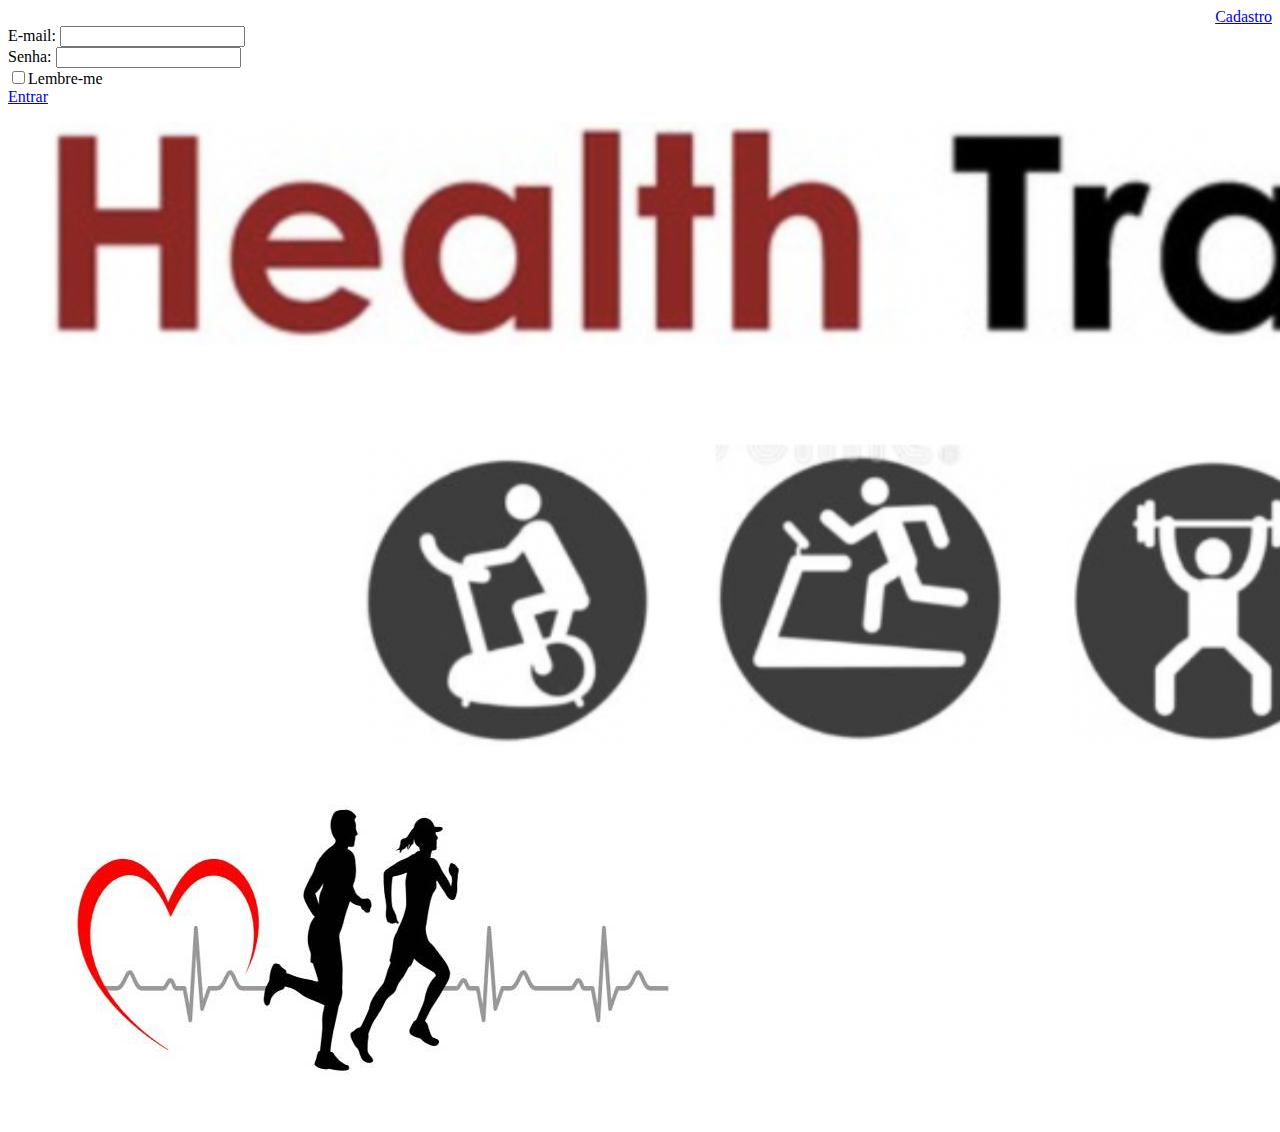
<file: index.html>
<!doctype html>
<html lang="pt-BR">

<head>
    <meta charset="utf-8">
    <meta name="viewport" content="width=device-width, initial-scale=1">

    <!-- Bootstrap CSS -->
    <link href="https://cdn.jsdelivr.net/npm/bootstrap@5.1.3/dist/css/bootstrap.min.css" rel="stylesheet"
        integrity="sha384-1BmE4kWBq78iYhFldvKuhfTAU6auU8tT94WrHftjDbrCEXSU1oBoqyl2QvZ6jIW3" crossorigin="anonymous">

    <link href="./css/login.css">

    <title>Login</title>
</head>



<body>
    <div class="container">
        <header class="row">
            <div class="col-12 pt-2" style="text-align: right">
                <a href="#">Cadastro</a>
            </div>
        </header>
    </div>



    <div class="container m-5 p-4">
        <!--<h2>Login</h2> -->

        <!-- Alerta de erro para entrar com e-mail válido
            <div class="alert alert-danger" role="alert">
            <i class="bi bi-exclamation-triangle"></i>
            Entre com um e-mail válido
        </div>
    -->

        <form class="mx-auto" style="width: 300px;">
            <div>
                <label for="email">E-mail:</label>
                <input type="email" class="form-control mb-2" id="email">
            </div>
            <div>
                <label for="pwd">Senha:</label>
                <input type="password" class="form-control mb-2" id="pwd">
            </div>
            <div>
                <label><input type="checkbox">Lembre-me</label>
                <div class="text-center mt-4">
                    <a href="./userinfo.html" class="btn btn-primary mx-auto m-3" style="width: 200px;">Entrar</a>
                </div>
            </div>

        </form>
    </div>

    <div class="mx-auto" style="width: 400px;">
        <figure>
            <img src="./image/logos/logoht.png" alt="Imagem do logo Health Track" class="img-fluid">
        </figure>
    </div>

    <div class="mx-auto" style="width: 100px;">
        <figure>
            <img src="./image/logos/logorunheart.jpg"
                alt="Imagem de um casal correndo com um coração estilizado e o monitoramento cardíaco ao fundo."
                class="img-fluid">
        </figure>
    </div>

    <!-- Option 1: Bootstrap Bundle with Popper -->
    <script src="https://cdn.jsdelivr.net/npm/bootstrap@5.1.3/dist/js/bootstrap.bundle.min.js"
        integrity="sha384-ka7Sk0Gln4gmtz2MlQnikT1wXgYsOg+OMhuP+IlRH9sENBO0LRn5q+8nbTov4+1p"
        crossorigin="anonymous"></script>

</body>

</html>
</file>
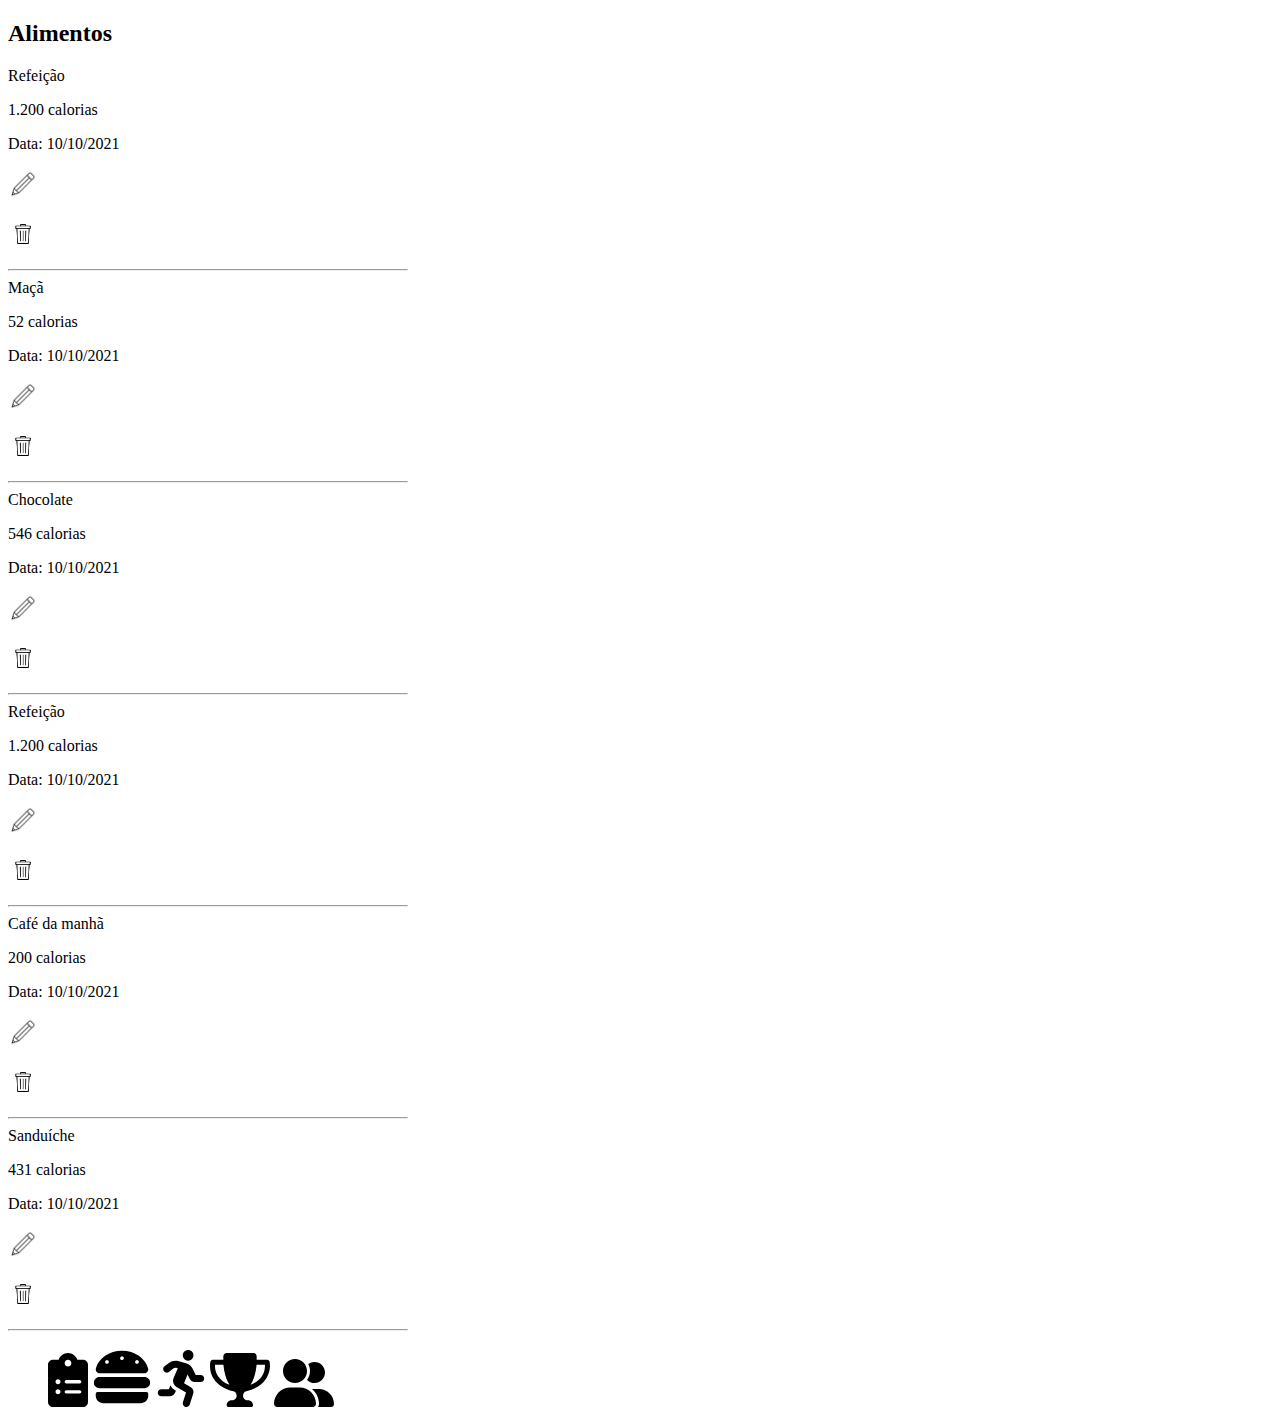
<file: alimentos.html>
<!doctype html>
<html lang="pt-BR">

<head>
    <meta charset="utf-8">
    <meta name="viewport" content="width=device-width, initial-scale=1">

    <!-- Bootstrap CSS -->
    <link href="https://cdn.jsdelivr.net/npm/bootstrap@5.1.3/dist/css/bootstrap.min.css" rel="stylesheet"
        integrity="sha384-1BmE4kWBq78iYhFldvKuhfTAU6auU8tT94WrHftjDbrCEXSU1oBoqyl2QvZ6jIW3" crossorigin="anonymous">

    <link href="./css/login.css">

    <title>Lista de alimentos</title>
</head>

<body>
    <div class="container mx-auto" style="width: 400px">
        <h2 class="mt-5 mb-4 display-5 text-center">Alimentos</h2>
    </div>

    <div class="container" style="width: 400px">
        <div class="row">
            <div class="col-12">Refeição</div>
        </div>

        <div class="row g-0">
            <p class="col-6 m-0">1.200 calorias</p>
        </div>

        <div class="row g-0">
            <p class="col-8 m-0">Data: 10/10/2021</p>
            <p class="col-2 text-center mb-1"><img src="./image/Icones/Editar.jpeg" alt="Icone editar" heidth="30"
                    width="30"></p>
            <p class="col-2 text-center mb-1"><img src="./image/Icones/Lixeira.png" alt="Icone lixeira" heidth="30"
                    width="30"></p>
        </div>

        <hr class="my-0">

        <div class="row">
            <div class="col-12 mt-1">Maçã</div>
        </div>

        <div class="row g-0">
            <p class="col-6 m-0">52 calorias</p>
        </div>

        <div class="row g-0">
            <p class="col-8 m-0">Data: 10/10/2021</p>
            <p class="col-2 text-center mb-1"><img src="./image/Icones/Editar.jpeg" alt="Icone editar" heidth="30"
                    width="30">
            </p>
            <p class="col-2 text-center mb-1"><img src="./image/Icones/Lixeira.png" alt="Icone lixeira" heidth="30"
                    width="30">
            </p>
        </div>

        <hr class="my-0">

        <div class="row">
            <div class="col-12 mt-1">Chocolate</div>
        </div>

        <div class="row g-0">
            <p class="col-6 m-0">546 calorias</p>
        </div>

        <div class="row g-0">
            <p class="col-8 m-0">Data: 10/10/2021</p>
            <p class="col-2 text-center mb-1"><img src="./image/Icones/Editar.jpeg" alt="Icone editar" heidth="30"
                    width="30">
            </p>
            <p class="col-2 text-center mb-1"><img src="./image/Icones/Lixeira.png" alt="Icone lixeira" heidth="30"
                    width="30">
            </p>
        </div>

        <hr class="my-0">

        <div class="row">
            <div class="col-12 mt-1">Refeição</div>
        </div>

        <div class="row g-0">
            <p class="col-6 m-0">1.200 calorias</p>
        </div>

        <div class="row g-0">
            <p class="col-8 m-0">Data: 10/10/2021</p>
            <p class="col-2 text-center mb-1"><img src="./image/Icones/Editar.jpeg" alt="Icone editar" heidth="30"
                    width="30">
            </p>
            <p class="col-2 text-center mb-1"><img src="./image/Icones/Lixeira.png" alt="Icone lixeira" heidth="30"
                    width="30">
            </p>
        </div>

        <hr class="my-0">

        <div class="row">
            <div class="col-12 mt-1">Café da manhã</div>
        </div>

        <div class="row g-0">
            <p class="col-6 m-0">200 calorias</p>
        </div>

        <div class="row g-0">
            <p class="col-8 m-0">Data: 10/10/2021</p>
            <p class="col-2 text-center mb-1"><img src="./image/Icones/Editar.jpeg" alt="Icone editar" heidth="30"
                    width="30">
            </p>
            <p class="col-2 text-center mb-1"><img src="./image/Icones/Lixeira.png" alt="Icone lixeira" heidth="30"
                    width="30">
            </p>
        </div>

        <hr class="my-0">

        <div class="row">
            <div class="col-12 mt-1">Sanduíche</div>
        </div>

        <div class="row g-0">
            <p class="col-6 m-0">431 calorias</p>
        </div>

        <div class="row g-0">
            <p class="col-8 m-0">Data: 10/10/2021</p>
            <p class="col-2 text-center mb-1"><img src="./image/Icones/Editar.jpeg" alt="Icone editar" heidth="30"
                    width="30">
            </p>
            <p class="col-2 text-center mb-1"><img src="./image/Icones/Lixeira.png" alt="Icone lixeira" heidth="30"
                    width="30">
            </p>
        </div>

        <hr class="my-0">

    </div>

    <footer>
        <figure class="navbar-fixed-bottom text-center mt-3">
            <a href="exercicios.html"><img src="./image/Icones/listaexercicios.svg" alt="Icone de lista de exercícios"
                    heidth="40" width="40" class="img-fluid mx-2"></a>
            <a href="./alimentos.html"><img src="./image/Icones/alimento.svg" alt="Icone de alimentos" heidth="60"
                    width="60" class="img-fluid mx-2"></a>
            <img src="./image/Icones/corridanovo.svg" alt="Icone de treinos" heidth="50" width="50"
                class="img-fluid mx-2">
            <a href="./trofeus.html"><img src="./image/Icones/trofeus.svg" alt="Icone de troféus" heidth="60" width="60"
                    class="img-fluid mx-2"></a>
            <img src="./image/Icones/amigos.svg" alt="Icone de amigos" heidth="60" width="60" class="img-fluid mx-2">
        </figure>
    </footer>



    <!-- Option 1: Bootstrap Bundle with Popper -->
    <script src="https://cdn.jsdelivr.net/npm/bootstrap@5.1.3/dist/js/bootstrap.bundle.min.js"
        integrity="sha384-ka7Sk0Gln4gmtz2MlQnikT1wXgYsOg+OMhuP+IlRH9sENBO0LRn5q+8nbTov4+1p"
        crossorigin="anonymous"></script>

</body>

</html>
</file>
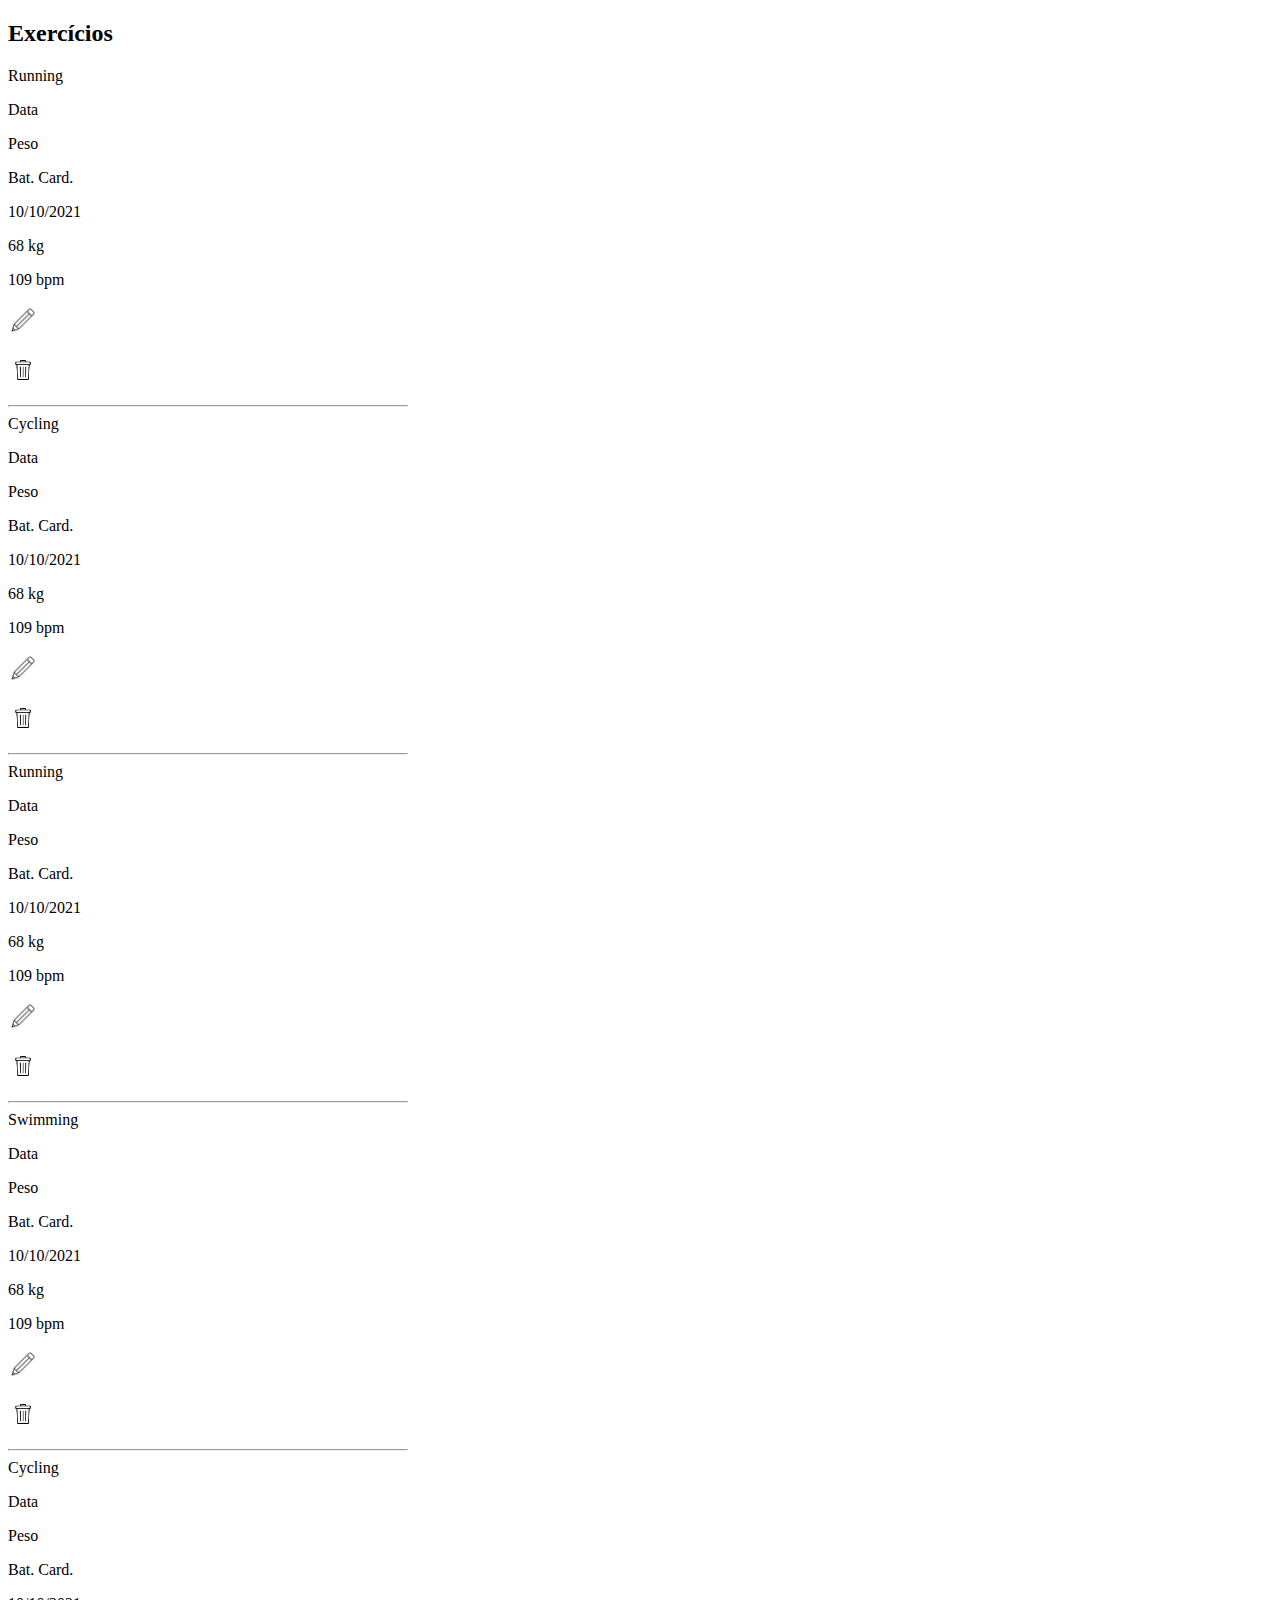
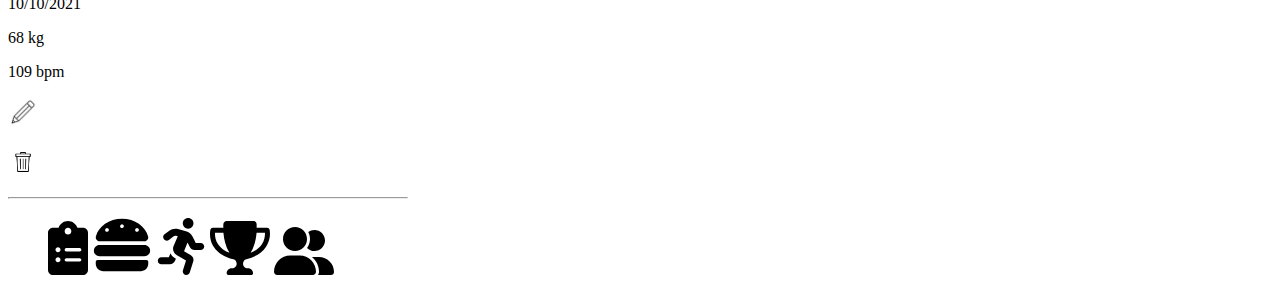
<file: exercicios.html>
<!doctype html>
<html lang="pt-BR">

<head>
    <meta charset="utf-8">
    <meta name="viewport" content="width=device-width, initial-scale=1">

    <!-- Bootstrap CSS -->
    <link href="https://cdn.jsdelivr.net/npm/bootstrap@5.1.3/dist/css/bootstrap.min.css" rel="stylesheet"
        integrity="sha384-1BmE4kWBq78iYhFldvKuhfTAU6auU8tT94WrHftjDbrCEXSU1oBoqyl2QvZ6jIW3" crossorigin="anonymous">

    <link href="./css/login.css">

    <title>Lista de exercícios</title>
</head>

<body>
    <div class="container mx-auto" style="width: 400px">
        <h2 class="mt-5 mb-4 display-5 text-center">Exercícios</h2>
    </div>

    <div class="container" style="width: 400px">
        <div class="row">
            <div class="col-1 text-center">Running</div>
        </div>

        <div class="row g-0">
            <p class="col-3 text-center">Data</p>
            <p class="col-3 text-center">Peso</p>
            <p class="col-3 text-center">Bat. Card.</p>
        </div>

        <div class="row g-0">
            <p class="col-3 text-center">10/10/2021</p>
            <p class="col-3 text-center">68 kg</p>
            <p class="col-3 text-center">109 bpm</p>
            <p class="col-1 text-center mx-2"><img src="./image/Icones/Editar.jpeg" alt="Icone editar" heidth="30"
                    width="30"></p>
            <p class="col-1 text-center"><img src="./image/Icones/Lixeira.png" alt="Icone editar" heidth="30"
                    width="30"></p>
        </div>

        <hr class="my-0">

        <div class="row">
            <div class="col-1 text-center">Cycling</div>
        </div>

        <div class="row">
            <p class="col-3 text-center">Data</p>
            <p class="col-3 text-center">Peso</p>
            <p class="col-3 text-center">Bat. Card.</p>
        </div>

        <div class="row g-0">
            <p class="col-3 text-center">10/10/2021</p>
            <p class="col-3 text-center">68 kg</p>
            <p class="col-3 text-center">109 bpm</p>
            <p class="col-1 text-center mx-2"><img src="./image/Icones/Editar.jpeg" alt="Icone editar" heidth="30"
                    width="30">
            </p>
            <p class="col-1 text-center"><img src="./image/Icones/Lixeira.png" alt="Icone editar" heidth="30"
                    width="30"></p>
        </div>

        <hr class="my-0">

        <div class="row g-0">
            <div class="col-1 text-center">Running</div>
        </div>

        <div class="row g-0">
            <p class="col-3 text-center">Data</p>
            <p class="col-3 text-center">Peso</p>
            <p class="col-3 text-center">Bat. Card.</p>
        </div>

        <div class="row g-0">
            <p class="col-3 text-center">10/10/2021</p>
            <p class="col-3 text-center">68 kg</p>
            <p class="col-3 text-center">109 bpm</p>
            <p class="col-1 text-center mx-2"><img src="./image/Icones/Editar.jpeg" alt="Icone editar" heidth="30"
                    width="30">
            </p>
            <p class="col-1 text-center"><img src="./image/Icones/Lixeira.png" alt="Icone editar" heidth="30"
                    width="30"></p>
        </div>

        <hr class="my-0">

        <div class="row g-0">
            <div class="col-1 text-center">Swimming</div>
        </div>

        <div class="row g-0">
            <p class="col-3 text-center">Data</p>
            <p class="col-3 text-center">Peso</p>
            <p class="col-3 text-center">Bat. Card.</p>
        </div>

        <div class="row g-0">
            <p class="col-3 text-center">10/10/2021</p>
            <p class="col-3 text-center">68 kg</p>
            <p class="col-3 text-center">109 bpm</p>
            <p class="col-1 text-center mx-2"><img src="./image/Icones/Editar.jpeg" alt="Icone editar" heidth="30"
                    width="30">
            </p>
            <p class="col-1 text-center"><img src="./image/Icones/Lixeira.png" alt="Icone editar" heidth="30"
                    width="30"></p>
        </div>

        <hr class="my-0">

        <div class="row g-0">
            <div class="col-1 text-center">Cycling</div>
        </div>

        <div class="row g-0">
            <p class="col-3 text-center">Data</p>
            <p class="col-3 text-center">Peso</p>
            <p class="col-3 text-center">Bat. Card.</p>
        </div>

        <div class="row g-0">
            <p class="col-3 text-center">10/10/2021</p>
            <p class="col-3 text-center">68 kg</p>
            <p class="col-3 text-center">109 bpm</p>
            <p class="col-1 text-center mx-2"><img src="./image/Icones/Editar.jpeg" alt="Icone editar" heidth="30"
                    width="30">
            </p>
            <p class="col-1 text-center"><img src="./image/Icones/Lixeira.png" alt="Icone editar" heidth="30"
                    width="30"></p>
        </div>
        <hr class="my-0">
    </div>




    <footer>
        <figure class="navbar-fixed-bottom text-center mt-3">
            <a href="exercicios.html"><img src="./image/Icones/listaexercicios.svg" alt="Icone de lista de exercícios"
                    heidth="40" width="40" class="img-fluid mx-2"></a>
            <a href="./alimentos.html"><img src="./image/Icones/alimento.svg" alt="Icone de alimentos" heidth="60"
                    width="60" class="img-fluid mx-2"></a>
            <img src="./image/Icones/corridanovo.svg" alt="Icone de treinos" heidth="50" width="50"
                class="img-fluid mx-2">
            <a href="./trofeus.html"><img src="./image/Icones/trofeus.svg" alt="Icone de troféus" heidth="60" width="60"
                    class="img-fluid mx-2"></a>
            <img src="./image/Icones/amigos.svg" alt="Icone de amigos" heidth="60" width="60" class="img-fluid mx-2">
        </figure>
    </footer>



    <!-- Option 1: Bootstrap Bundle with Popper -->
    <script src="https://cdn.jsdelivr.net/npm/bootstrap@5.1.3/dist/js/bootstrap.bundle.min.js"
        integrity="sha384-ka7Sk0Gln4gmtz2MlQnikT1wXgYsOg+OMhuP+IlRH9sENBO0LRn5q+8nbTov4+1p"
        crossorigin="anonymous"></script>

</body>

</html>
</file>
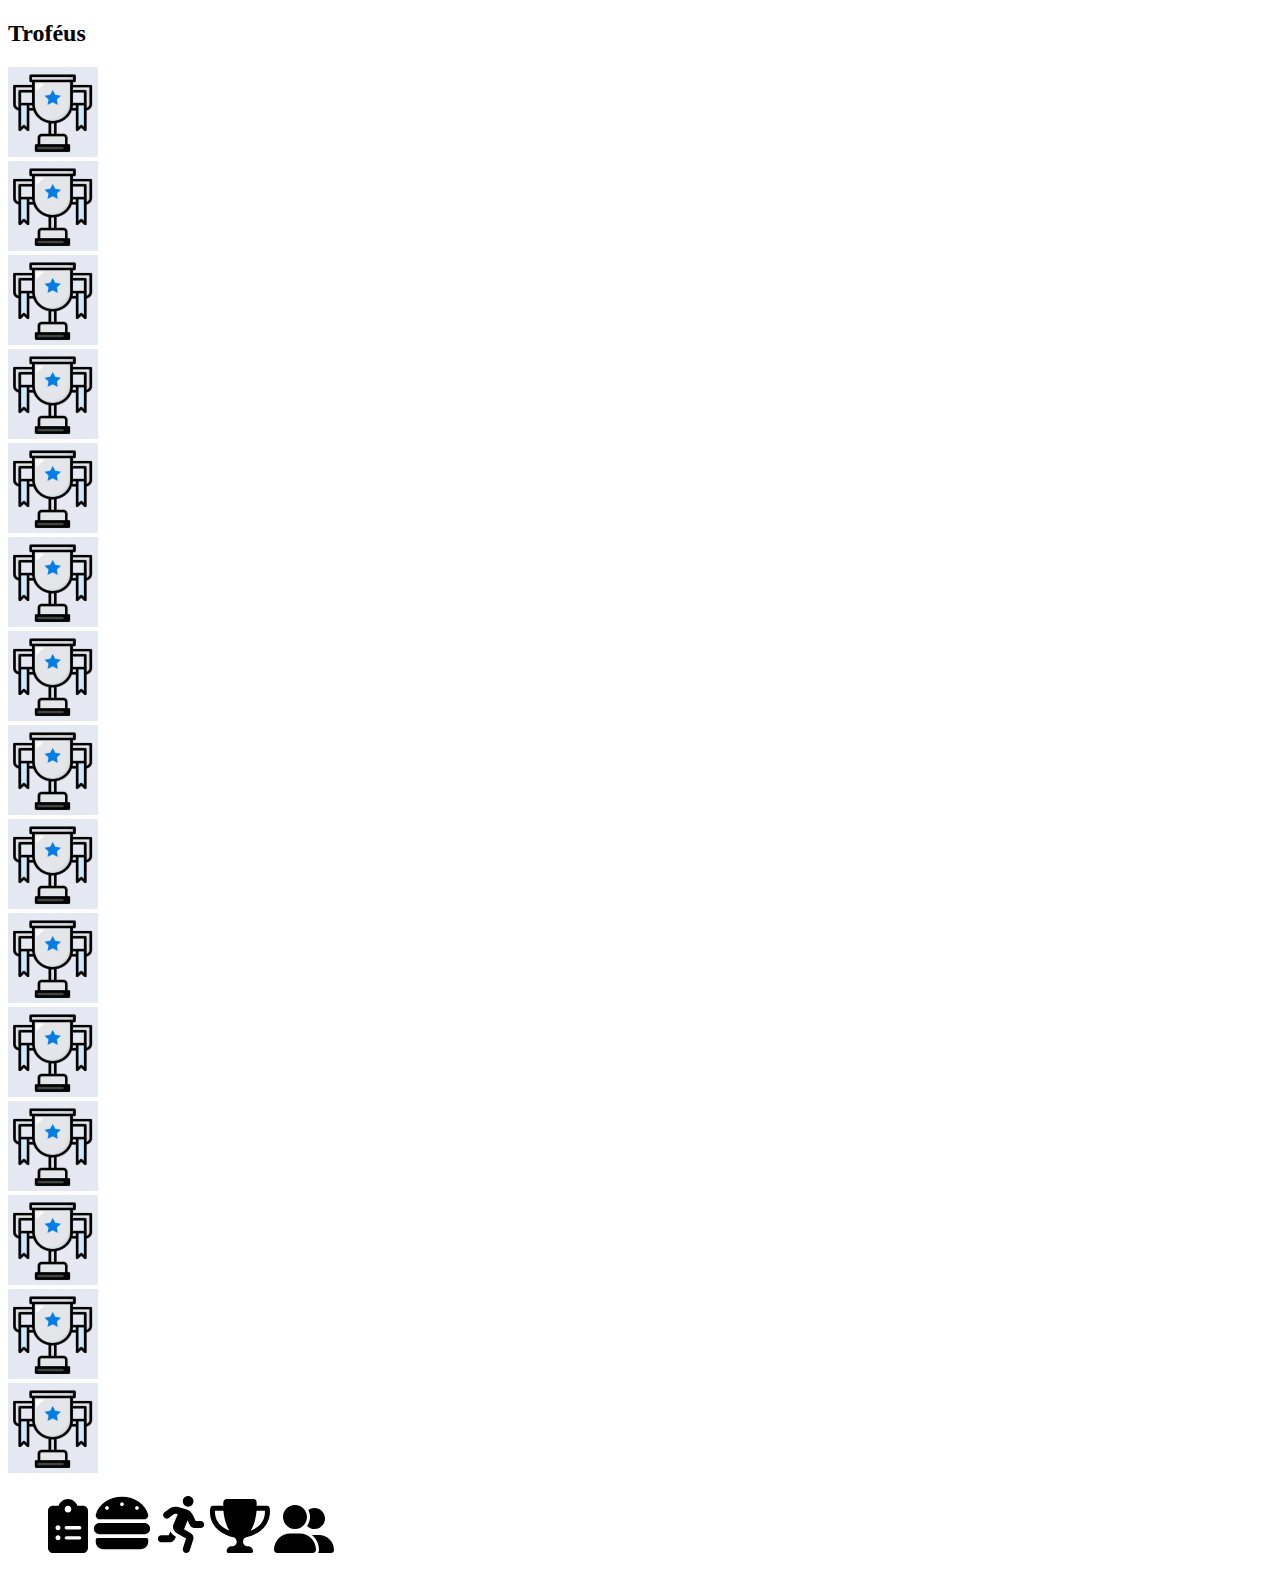
<file: trofeus.html>
<!doctype html>
<html lang="pt-BR">

<head>
    <meta charset="utf-8">
    <meta name="viewport" content="width=device-width, initial-scale=1">

    <!-- Bootstrap CSS -->
    <link href="https://cdn.jsdelivr.net/npm/bootstrap@5.1.3/dist/css/bootstrap.min.css" rel="stylesheet"
        integrity="sha384-1BmE4kWBq78iYhFldvKuhfTAU6auU8tT94WrHftjDbrCEXSU1oBoqyl2QvZ6jIW3" crossorigin="anonymous">

    <link href="./css/login.css">

    <title>Lista de alimentos</title>
</head>

<body>

    <div class="container mx-auto" style="width: 400px">
        <h2 class="mt-5 mb-4 display-5 text-center">Troféus</h2>


        <div class="row">
            <div class="col-4 text-center"><img src="./image/Icones/galeriatroféus.png" alt="Icone de troféu"
                    height="90" width="90" class="img-fluid my-2"></div>
            <div class="col-4 text-center"><img src="./image/Icones/galeriatroféus.png" alt="Icone de troféu"
                    height="90" width="90" class="img-fluid my-2"></div>
            <div class="col-4 text-center"><img src="./image/Icones/galeriatroféus.png" alt="Icone de troféu"
                    height="90" width="90" class="img-fluid my-2"></div>
            <div class="col-4 text-center"><img src="./image/Icones/galeriatroféus.png" alt="Icone de troféu"
                    height="90" width="90" class="img-fluid my-2"></div>
            <div class="col-4 text-center"><img src="./image/Icones/galeriatroféus.png" alt="Icone de troféu"
                    height="90" width="90" class="img-fluid my-2"></div>
            <div class="col-4 text-center"><img src="./image/Icones/galeriatroféus.png" alt="Icone de troféu"
                    height="90" width="90" class="img-fluid my-2"></div>
            <div class="col-4 text-center"><img src="./image/Icones/galeriatroféus.png" alt="Icone de troféu"
                    height="90" width="90" class="img-fluid my-2"></div>
            <div class="col-4 text-center"><img src="./image/Icones/galeriatroféus.png" alt="Icone de troféu"
                    height="90" width="90" class="img-fluid my-2"></div>
            <div class="col-4 text-center"><img src="./image/Icones/galeriatroféus.png" alt="Icone de troféu"
                    height="90" width="90" class="img-fluid my-2"></div>
            <div class="col-4 text-center"><img src="./image/Icones/galeriatroféus.png" alt="Icone de troféu"
                    height="90" width="90" class="img-fluid my-2"></div>
            <div class="col-4 text-center"><img src="./image/Icones/galeriatroféus.png" alt="Icone de troféu"
                    height="90" width="90" class="img-fluid my-2"></div>
            <div class="col-4 text-center"><img src="./image/Icones/galeriatroféus.png" alt="Icone de troféu"
                    height="90" width="90" class="img-fluid my-2"></div>
            <div class="col-4 text-center"><img src="./image/Icones/galeriatroféus.png" alt="Icone de troféu"
                    height="90" width="90" class="img-fluid my-2"></div>
            <div class="col-4 text-center"><img src="./image/Icones/galeriatroféus.png" alt="Icone de troféu"
                    height="90" width="90" class="img-fluid my-2"></div>
            <div class="col-4 text-center"><img src="./image/Icones/galeriatroféus.png" alt="Icone de troféu"
                    height="90" width="90" class="img-fluid my-2"></div>
        </div>

    </div>






    <footer>
        <figure class="text-center mt-3 py-2">
            <a href="exercicios.html"><img src="./image/Icones/listaexercicios.svg" alt="Icone de lista de exercícios"
                    heidth="40" width="40" class="img-fluid mx-2"></a>
            <a href="./alimentos.html"><img src="./image/Icones/alimento.svg" alt="Icone de alimentos" heidth="60"
                    width="60" class="img-fluid mx-2"></a>
            <img src="./image/Icones/corridanovo.svg" alt="Icone de treinos" heidth="50" width="50"
                class="img-fluid mx-2">
            <a href="./trofeus.html"><img src="./image/Icones/trofeus.svg" alt="Icone de troféus" heidth="60" width="60"
                    class="img-fluid mx-2"></a>
            <img src="./image/Icones/amigos.svg" alt="Icone de amigos" heidth="60" width="60" class="img-fluid mx-2">
        </figure>
    </footer>



    <!-- Option 1: Bootstrap Bundle with Popper -->
    <script src="https://cdn.jsdelivr.net/npm/bootstrap@5.1.3/dist/js/bootstrap.bundle.min.js"
        integrity="sha384-ka7Sk0Gln4gmtz2MlQnikT1wXgYsOg+OMhuP+IlRH9sENBO0LRn5q+8nbTov4+1p"
        crossorigin="anonymous"></script>

</body>

</html>
</file>
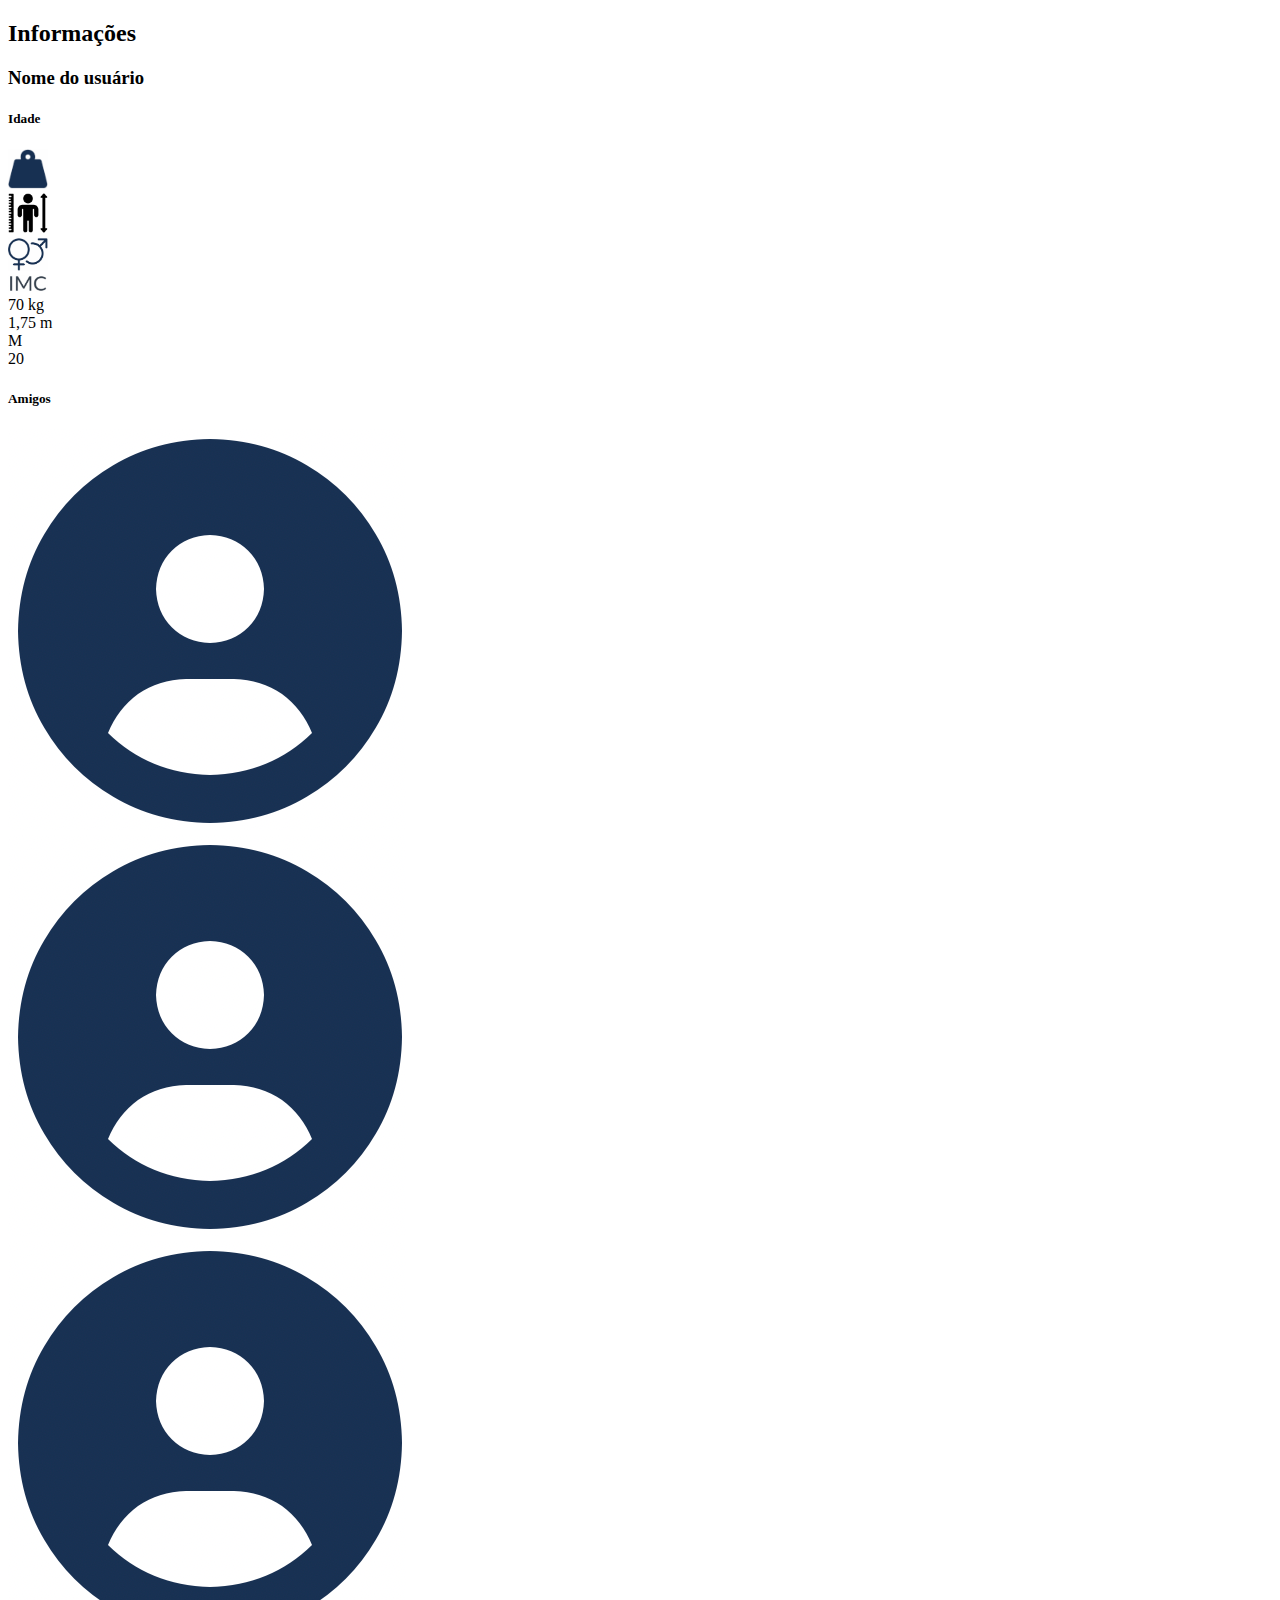
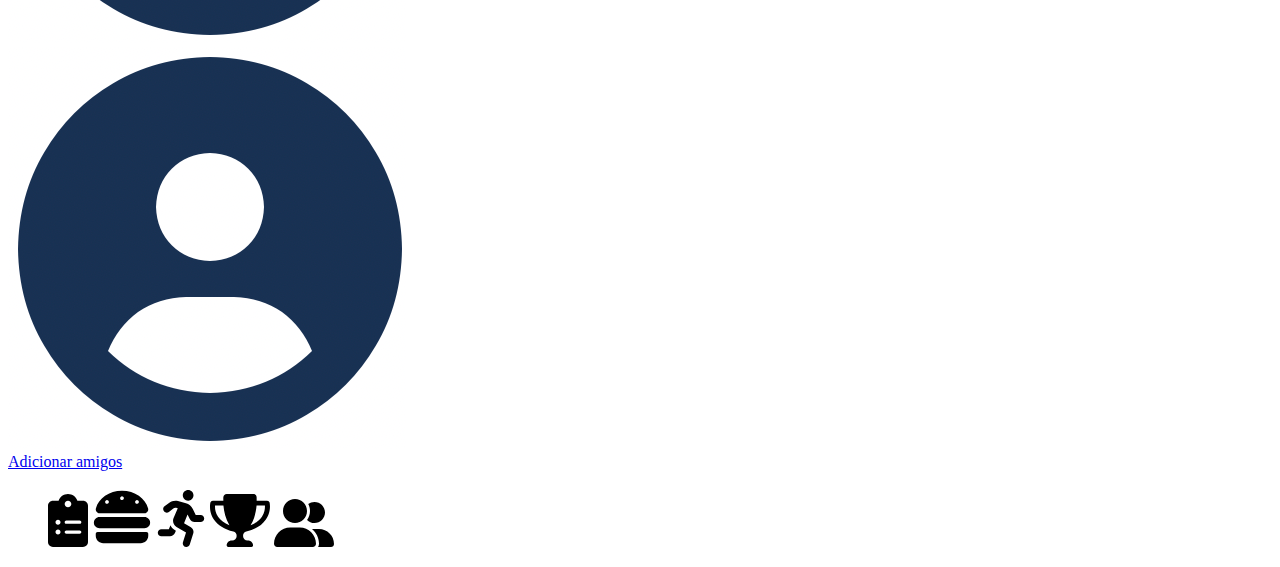
<file: userinfo.html>
<!doctype html>
<html lang="pt-BR">

<head>
    <meta charset="utf-8">
    <meta name="viewport" content="width=device-width, initial-scale=1">

    <!-- Bootstrap CSS -->
    <link href="https://cdn.jsdelivr.net/npm/bootstrap@5.1.3/dist/css/bootstrap.min.css" rel="stylesheet"
        integrity="sha384-1BmE4kWBq78iYhFldvKuhfTAU6auU8tT94WrHftjDbrCEXSU1oBoqyl2QvZ6jIW3" crossorigin="anonymous">

    <link href="./css/login.css">

    <title>Informações do usuário</title>
</head>

<body>
    <div class="container mx-auto" style="width: 400px">
        <h2 class="mt-5 mb-5 display-5 text-center">Informações</h2>
        <h3 class="mt3 text-center">Nome do usuário</h3>
        <h5 class="mb-5 text-center">Idade</h5>


        <div class="row">
            <div class="col text-center"><img src="./image/Icones/pesogrosso.png" alt="Icone do peso" heidth="40"
                    width="40" class="img-fluid m-2"></div>
            <div class="col text-center"><img src="./image/Icones/alturagrosso.png" alt="Icone da altura" heidth="40"
                    width="40" class="img-fluid m-2"></div>
            <div class="col text-center"><img src="./image/Icones/generofino.png" alt="Icone do genero" heidth="40"
                    width="40" class="img-fluid m-2"></div>
            <div class="col text-center"><img src="./image/Icones/IMC.png" alt="Icone do IMC" heidth="40" width="40"
                    class="img-fluid m-2"></div>
        </div>
        <div class="row mb-5">
            <div class="col-3 text-center">70 kg</div>
            <div class="col-3 text-center">1,75 m</div>
            <div class="col-3 text-center">M</div>
            <div class="col-3 text-center">20</div>
        </div>

        <div>
            <h5 class="mt-5 pt-4">Amigos</h5>
        </div>

        <div class="row mt-2 mb-3">
            <div class="col text-center"><img src="./image/Icones/amigoredondo.png" alt="Icone do peso"
                    class="img-fluid m-2"></div>
            <div class="col text-center"><img src="./image/Icones/amigoredondo.png" alt="Icone da altura"
                    class="img-fluid m-2"></div>
            <div class="col text-center"><img src="./image/Icones/amigoredondo.png" alt="Icone do genero"
                    class="img-fluid m-2"></div>
            <div class="col text-center"><img src="./image/Icones/amigoredondo.png" alt="Icone do IMC"
                    class="img-fluid m-2"></div>
        </div>

        <div class="text-center">
            <a href="botao para adicionar amigos" class="btn btn-primary btn-sm mb-5 mt-4" style="width: 200px;">Adicionar
                amigos</a>
        </div>

        <footer>
            <figure class="text-center mt-5">
                <a href="exercicios.html"><img src="./image/Icones/listaexercicios.svg"
                        alt="Icone de lista de exercícios" heidth="40" width="40" class="img-fluid mx-2"></a>
                <a href="./alimentos.html"><img src="./image/Icones/alimento.svg" alt="Icone de alimentos" heidth="60" width="60"
                    class="img-fluid mx-2"></a>
                <img src="./image/Icones/corridanovo.svg" alt="Icone de treinos" heidth="50" width="50"
                    class="img-fluid mx-2">
                <a href="./trofeus.html"><img src="./image/Icones/trofeus.svg" alt="Icone de troféus" heidth="60" width="60"
                        class="img-fluid mx-2"></a>
                <img src="./image/Icones/amigos.svg" alt="Icone de amigos" heidth="60" width="60"
                    class="img-fluid mx-2">
            </figure>
        </footer>
    </div>


    <!-- Option 1: Bootstrap Bundle with Popper -->
    <script src="https://cdn.jsdelivr.net/npm/bootstrap@5.1.3/dist/js/bootstrap.bundle.min.js"
        integrity="sha384-ka7Sk0Gln4gmtz2MlQnikT1wXgYsOg+OMhuP+IlRH9sENBO0LRn5q+8nbTov4+1p"
        crossorigin="anonymous"></script>

</body>

</html>
</file>
<file: css/login.css>
/* Tela de login */

* {
    margin: 0;
    padding: 0;
    box-sizing: border-box;
}

.row a {
    border: 1px solid red;
}

/* p {
    font-size: 100 px;
line-height: 0.5;
} */
</file>
